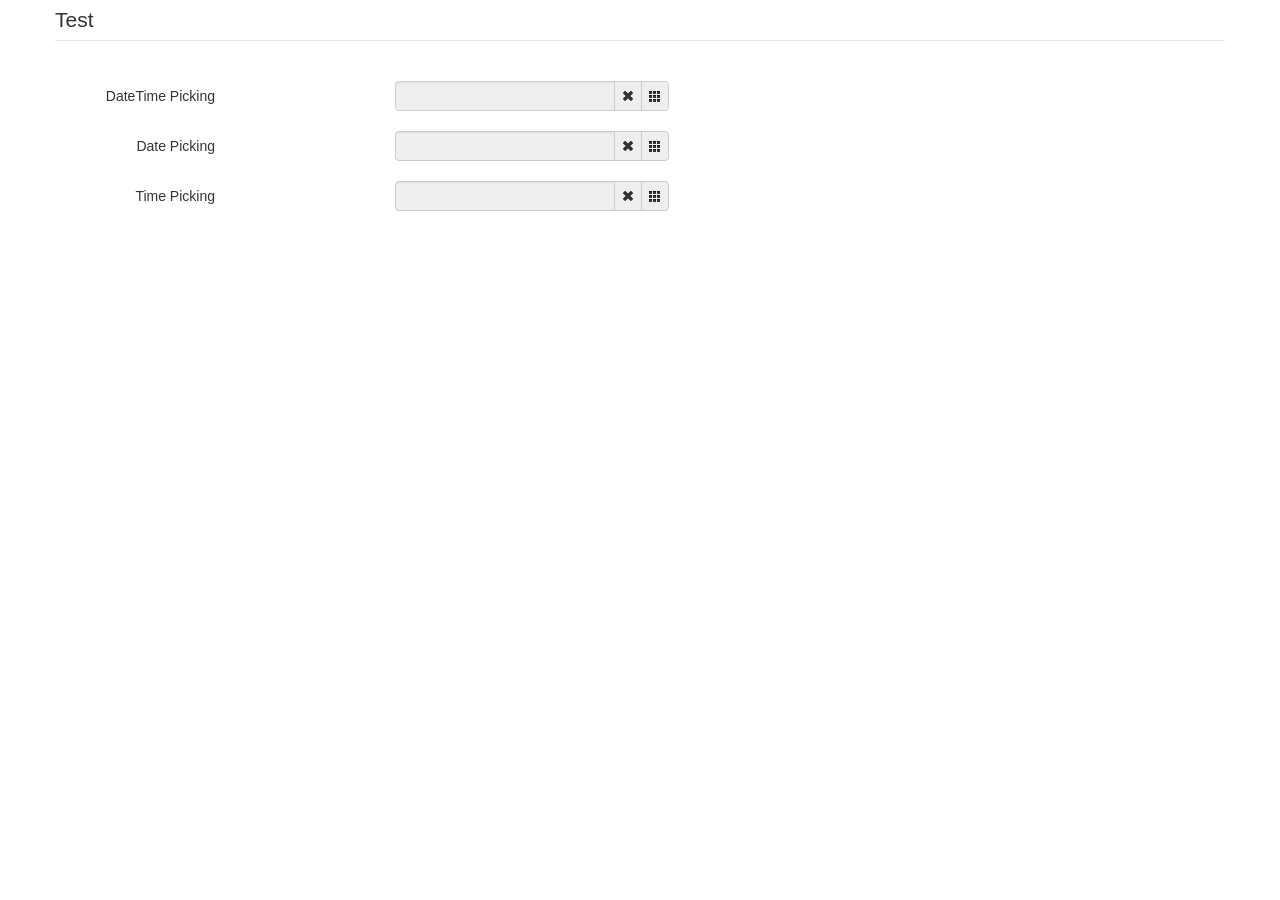
<file: static/bootstrap-datetimepicker-master/sample in bootstrap v2/index.html>
<!DOCTYPE html>
<html>
<head>
    <title></title>
    <link href="./bootstrap/css/bootstrap.min.css" rel="stylesheet" media="screen">
    <link href="../css/bootstrap-datetimepicker.min.css" rel="stylesheet" media="screen">
</head>

<body>
<div class="container">
    <form action="" class="form-horizontal">
        <fieldset>
            <legend>Test</legend>
            <div class="control-group">
                <label class="control-label">DateTime Picking</label>
                <div class="controls input-append date form_datetime" data-date="1979-09-16T05:25:07Z" data-date-format="dd MM yyyy - HH:ii p" data-link-field="dtp_input1">
                    <input size="16" type="text" value="" readonly>
                    <span class="add-on"><i class="icon-remove"></i></span>
					<span class="add-on"><i class="icon-th"></i></span>
                </div>
				<input type="hidden" id="dtp_input1" value="" /><br/>
            </div>
			<div class="control-group">
                <label class="control-label">Date Picking</label>
                <div class="controls input-append date form_date" data-date="" data-date-format="dd MM yyyy" data-link-field="dtp_input2" data-link-format="yyyy-mm-dd">
                    <input size="16" type="text" value="" readonly>
                    <span class="add-on"><i class="icon-remove"></i></span>
					<span class="add-on"><i class="icon-th"></i></span>
                </div>
				<input type="hidden" id="dtp_input2" value="" /><br/>
            </div>
			<div class="control-group">
                <label class="control-label">Time Picking</label>
                <div class="controls input-append date form_time" data-date="" data-date-format="hh:ii" data-link-field="dtp_input3" data-link-format="hh:ii">
                    <input size="16" type="text" value="" readonly>
                    <span class="add-on"><i class="icon-remove"></i></span>
					<span class="add-on"><i class="icon-th"></i></span>
                </div>
				<input type="hidden" id="dtp_input3" value="" /><br/>
            </div>
        </fieldset>
    </form>
</div>

<script type="text/javascript" src="./jquery/jquery-1.8.3.min.js" charset="UTF-8"></script>
<script type="text/javascript" src="./bootstrap/js/bootstrap.min.js"></script>
<script type="text/javascript" src="../js/bootstrap-datetimepicker.js" charset="UTF-8"></script>
<script type="text/javascript" src="../js/locales/bootstrap-datetimepicker.fr.js" charset="UTF-8"></script>
<script type="text/javascript">
    $('.form_datetime').datetimepicker({
        //language:  'fr',
        weekStart: 1,
        todayBtn:  1,
		autoclose: 1,
		todayHighlight: 1,
		startView: 2,
		forceParse: 0,
        showMeridian: 1
    });
	$('.form_date').datetimepicker({
        language:  'fr',
        weekStart: 1,
        todayBtn:  1,
		autoclose: 1,
		todayHighlight: 1,
		startView: 2,
		minView: 2,
		forceParse: 0
    });
	$('.form_time').datetimepicker({
        language:  'fr',
        weekStart: 1,
        todayBtn:  1,
		autoclose: 1,
		todayHighlight: 1,
		startView: 1,
		minView: 0,
		maxView: 1,
		forceParse: 0
    });
</script>

</body>
</html>
</file>
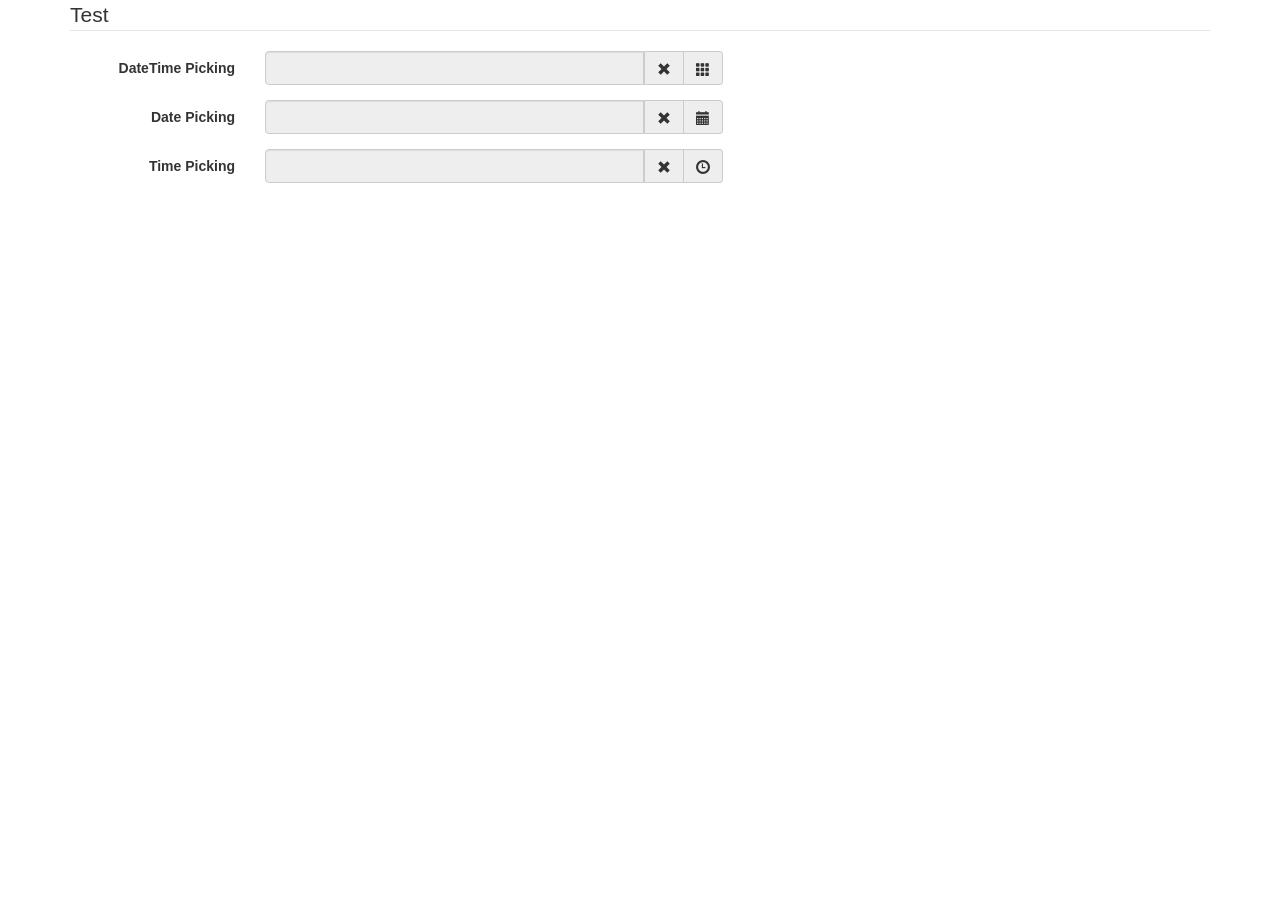
<file: static/bootstrap-datetimepicker-master/sample in bootstrap v3/index.html>
<!DOCTYPE html>
<html>
<head>
    <title></title>
    <link href="./bootstrap/css/bootstrap.min.css" rel="stylesheet" media="screen">
    <link href="../css/bootstrap-datetimepicker.min.css" rel="stylesheet" media="screen">
</head>

<body>
<div class="container">
    <form action="" class="form-horizontal"  role="form">
        <fieldset>
            <legend>Test</legend>
            <div class="form-group">
                <label for="dtp_input1" class="col-md-2 control-label">DateTime Picking</label>
                <div class="input-group date form_datetime col-md-5" data-date="1979-09-16T05:25:07Z" data-date-format="dd MM yyyy - HH:ii p" data-link-field="dtp_input1">
                    <input class="form-control" size="16" type="text" value="" readonly>
                    <span class="input-group-addon"><span class="glyphicon glyphicon-remove"></span></span>
					<span class="input-group-addon"><span class="glyphicon glyphicon-th"></span></span>
                </div>
				<input type="hidden" id="dtp_input1" value="" /><br/>
            </div>
			<div class="form-group">
                <label for="dtp_input2" class="col-md-2 control-label">Date Picking</label>
                <div class="input-group date form_date col-md-5" data-date="" data-date-format="dd MM yyyy" data-link-field="dtp_input2" data-link-format="yyyy-mm-dd">
                    <input class="form-control" size="16" type="text" value="" readonly>
                    <span class="input-group-addon"><span class="glyphicon glyphicon-remove"></span></span>
					<span class="input-group-addon"><span class="glyphicon glyphicon-calendar"></span></span>
                </div>
				<input type="hidden" id="dtp_input2" value="" /><br/>
            </div>
			<div class="form-group">
                <label for="dtp_input3" class="col-md-2 control-label">Time Picking</label>
                <div class="input-group date form_time col-md-5" data-date="" data-date-format="hh:ii" data-link-field="dtp_input3" data-link-format="hh:ii">
                    <input class="form-control" size="16" type="text" value="" readonly>
                    <span class="input-group-addon"><span class="glyphicon glyphicon-remove"></span></span>
					<span class="input-group-addon"><span class="glyphicon glyphicon-time"></span></span>
                </div>
				<input type="hidden" id="dtp_input3" value="" /><br/>
            </div>
        </fieldset>
    </form>
</div>

<script type="text/javascript" src="./jquery/jquery-1.8.3.min.js" charset="UTF-8"></script>
<script type="text/javascript" src="./bootstrap/js/bootstrap.min.js"></script>
<script type="text/javascript" src="../js/bootstrap-datetimepicker.js" charset="UTF-8"></script>
<script type="text/javascript" src="../js/locales/bootstrap-datetimepicker.fr.js" charset="UTF-8"></script>
<script type="text/javascript">
    $('.form_datetime').datetimepicker({
        //language:  'fr',
        weekStart: 1,
        todayBtn:  1,
		autoclose: 1,
		todayHighlight: 1,
		startView: 2,
		forceParse: 0,
        showMeridian: 1
    });
	$('.form_date').datetimepicker({
        language:  'fr',
        weekStart: 1,
        todayBtn:  1,
		autoclose: 1,
		todayHighlight: 1,
		startView: 2,
		minView: 2,
		forceParse: 0
    });
	$('.form_time').datetimepicker({
        language:  'fr',
        weekStart: 1,
        todayBtn:  1,
		autoclose: 1,
		todayHighlight: 1,
		startView: 1,
		minView: 0,
		maxView: 1,
		forceParse: 0
    });
</script>

</body>
</html>
</file>
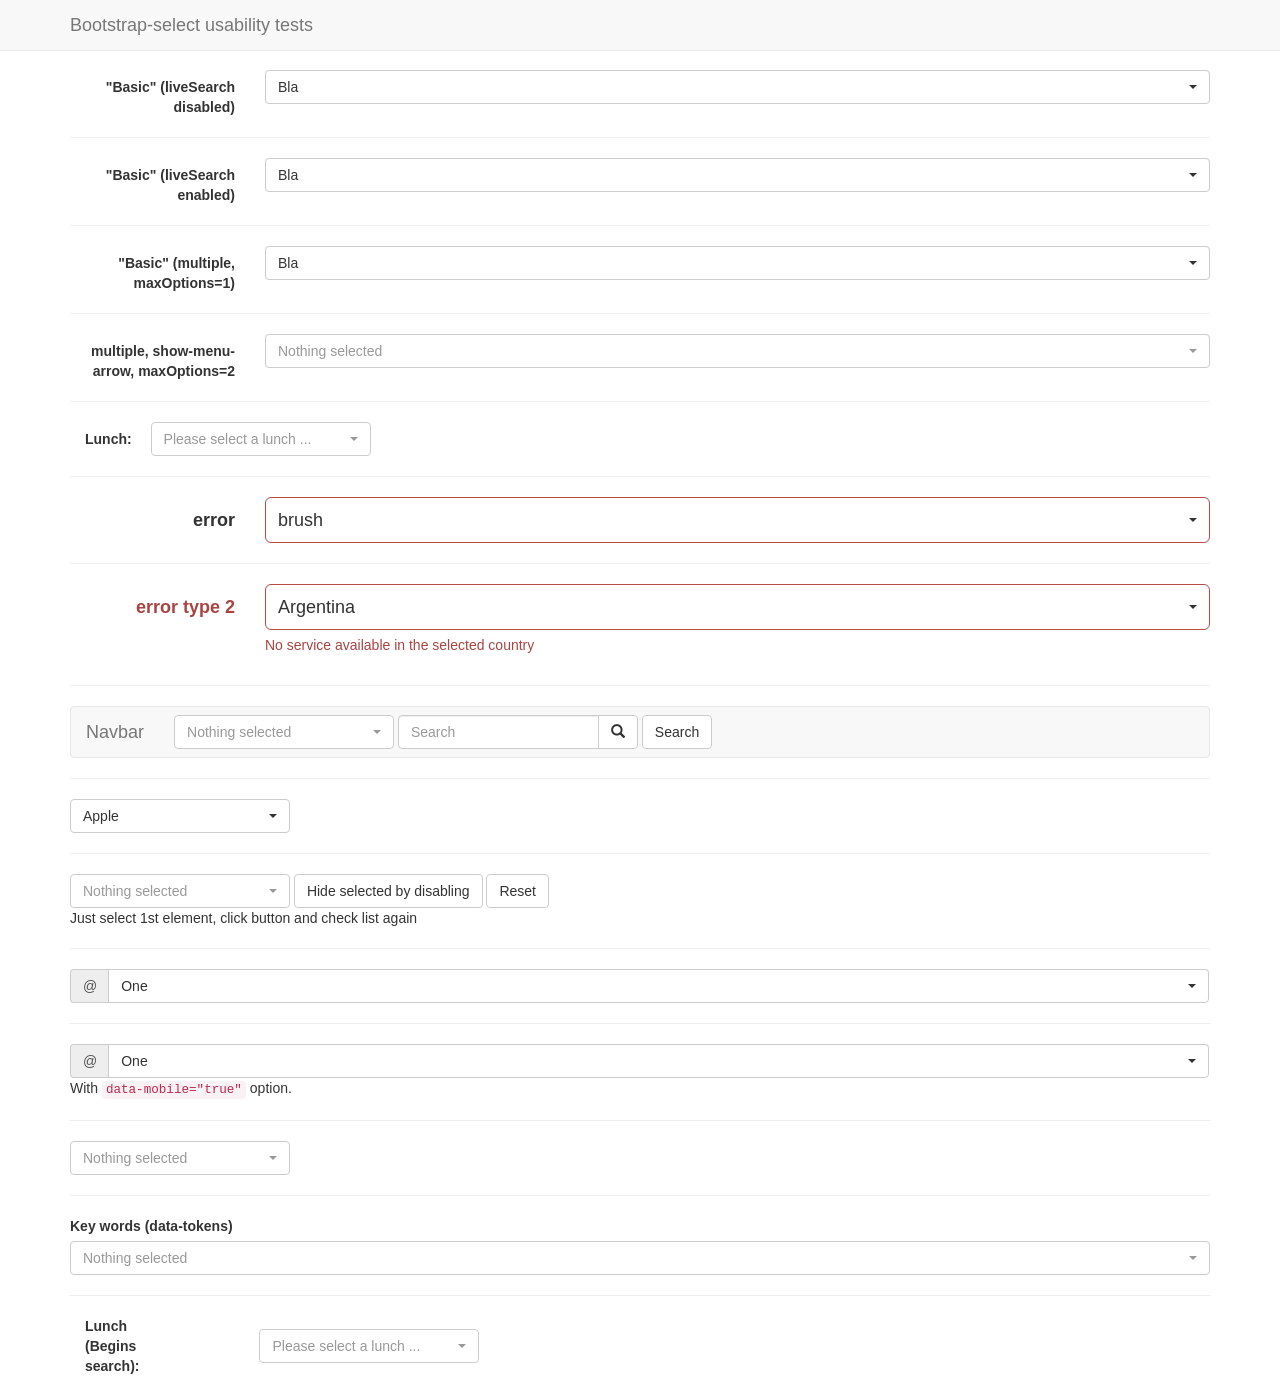
<file: static/bootstrap-select-1.12.2/test.html>
<!DOCTYPE html>
<html>
<head>
  <title>Bootstrap-select test page</title>

  <meta charset="utf-8">

  <link rel="stylesheet" href="https://maxcdn.bootstrapcdn.com/bootstrap/3.3.4/css/bootstrap.min.css">
  <link rel="stylesheet" href="dist/css/bootstrap-select.css">

  <style>
    body {
      padding-top: 70px;
    }
  </style>

  <script src="https://ajax.googleapis.com/ajax/libs/jquery/1.11.3/jquery.min.js"></script>
  <script src="https://maxcdn.bootstrapcdn.com/bootstrap/3.3.4/js/bootstrap.min.js"></script>
  <script src="dist/js/bootstrap-select.js"></script>
</head>
<body>
<nav class="navbar navbar-default navbar-fixed-top" role="navigation">
  <div class="container">
    <div class="navbar-header">
      <a class="navbar-brand" href="#">Bootstrap-select usability tests</a>
    </div>
  </div>
</nav>

<div class="container">
  <form class="form-horizontal" role="form">
    <div class="form-group">
      <label for="basic" class="col-lg-2 control-label">"Basic" (liveSearch disabled)</label>

      <div class="col-lg-10">
        <select id="basic" class="selectpicker show-tick form-control">
          <option>cow</option>
          <option data-subtext="option subtext">bull</option>
          <option class="get-class" disabled>ox</option>
          <optgroup label="test" data-subtext="optgroup subtext">
            <option>ASD</option>
            <option selected>Bla</option>
            <option>Ble</option>
          </optgroup>
        </select>
      </div>
    </div>
  </form>

  <hr>

  <form class="form-horizontal" role="form">
    <div class="form-group">
      <label for="basic" class="col-lg-2 control-label">"Basic" (liveSearch enabled)</label>

      <div class="col-lg-10">
        <select id="basic" class="selectpicker show-tick form-control" data-live-search="true">
          <option>cow</option>
          <option data-subtext="option subtext">bull</option>
          <option class="get-class" disabled>ox</option>
          <optgroup label="test" data-subtext="optgroup subtext">
            <option>ASD</option>
            <option selected>Bla</option>
            <option>Ble</option>
          </optgroup>
        </select>
      </div>
    </div>
  </form>

  <hr>
  <form class="form-horizontal" role="form">
    <div class="form-group">
      <label for="basic2" class="col-lg-2 control-label">"Basic" (multiple, maxOptions=1)</label>

      <div class="col-lg-10">
        <select id="basic2" class="show-tick form-control" multiple>
          <option>cow</option>
          <option>bull</option>
          <option class="get-class" disabled>ox</option>
          <optgroup label="test" data-subtext="another test">
            <option>ASD</option>
            <option selected>Bla</option>
            <option>Ble</option>
          </optgroup>
        </select>
      </div>
    </div>
  </form>

  <hr>
  <form class="form-horizontal" role="form">
    <div class="form-group">
      <label for="maxOption2" class="col-lg-2 control-label">multiple, show-menu-arrow, maxOptions=2</label>

      <div class="col-lg-10">
        <select id="maxOption2" class="selectpicker show-menu-arrow form-control" multiple data-max-options="2">
          <option>chicken</option>
          <option>turkey</option>
          <option disabled>duck</option>
          <option>goose</option>
        </select>
      </div>
    </div>
  </form>

  <hr>
  <form class="form-inline">
    <div class="form-group">
      <label class="col-md-1 control-label" for="lunch">Lunch:</label>
    </div>
    <div class="form-group">
      <select id="lunch" class="selectpicker" data-live-search="true" title="Please select a lunch ...">
        <option>Hot Dog, Fries and a Soda</option>
        <option>Burger, Shake and a Smile</option>
        <option>Sugar, Spice and all things nice</option>
        <option>Baby Back Ribs</option>
        <option>A really really long option made to illustrate an issue with the live search in an inline form</option>
      </select>
    </div>
  </form>

  <hr>
  <form class="form-horizontal" role="form">
    <div class="form-group form-group-lg">
      <label for="error" class="col-lg-2 control-label">error</label>

      <div class="col-lg-10 error">
        <select id="error" class="selectpicker show-tick form-control">
          <option>pen</option>
          <option>pencil</option>
          <option selected>brush</option>
        </select>
      </div>
    </div>
  </form>

  <hr>
  <form class="form-horizontal" role="form">
    <div class="form-group has-error form-group-lg">
      <label class="control-label col-lg-2" for="country">error type 2</label>

      <div class="col-lg-10">
        <select id="country" name="country" class="form-control selectpicker">
          <option>Argentina</option>
          <option>United State</option>
          <option>Mexico</option>
        </select>

        <p class="help-block">No service available in the selected country</p>
      </div>
    </div>
  </form>

  <hr>
  <nav class="navbar navbar-default" role="navigation">
    <div class="container-fluid">
      <div class="navbar-header">
        <a class="navbar-brand" href="#">Navbar</a>
      </div>

      <form class="navbar-form navbar-left" role="search">
        <div class="form-group">
          <select class="selectpicker" multiple data-live-search="true" data-live-search-placeholder="Search" data-actions-box="true">
            <optgroup label="filter1">
              <option>option1</option>
              <option>option2</option>
              <option>option3</option>
              <option>option4</option>
            </optgroup>
            <optgroup label="filter2">
              <option>option1</option>
              <option>option2</option>
              <option>option3</option>
              <option>option4</option>
            </optgroup>
            <optgroup label="filter3">
              <option>option1</option>
              <option>option2</option>
              <option>option3</option>
              <option>option4</option>
            </optgroup>
          </select>
        </div>

        <div class="input-group">
          <input type="text" class="form-control" placeholder="Search" name="q">

          <div class="input-group-btn">
            <button class="btn btn-default" type="submit"><i class="glyphicon glyphicon-search"></i></button>
          </div>
        </div>
        <button type="submit" class="btn btn-default">Search</button>
      </form>

    </div>
    <!-- .container-fluid -->
  </nav>

  <hr>
  <select id="first-disabled" class="selectpicker" data-hide-disabled="true" data-live-search="true">
    <optgroup disabled="disabled" label="disabled">
      <option>Hidden</option>
    </optgroup>
    <optgroup label="Fruit">
      <option>Apple</option>
      <option>Orange</option>
    </optgroup>
    <optgroup label="Vegetable">
      <option>Corn</option>
      <option>Carrot</option>
    </optgroup>
  </select>

  <hr>
  <select id="first-disabled2" class="selectpicker" multiple data-hide-disabled="true" data-size="5">
    <option>Apple</option>
    <option>Banana</option>
    <option>Orange</option>
    <option>Pineapple</option>
    <option>Apple2</option>
    <option>Banana2</option>
    <option>Orange2</option>
    <option>Pineapple2</option>
    <option>Apple2</option>
    <option>Banana2</option>
    <option>Orange2</option>
    <option>Pineapple2</option>
  </select>
  <button id="special" class="btn btn-default">Hide selected by disabling</button>
  <button id="special2" class="btn btn-default">Reset</button>
  <p>Just select 1st element, click button and check list again</p>

  <hr>
  <div class="input-group">
    <span class="input-group-addon">@</span>
    <select class="form-control selectpicker">
      <option>One</option>
      <option>Two</option>
      <option>Three</option>
    </select>
  </div>

  <hr>
  <div class="input-group">
    <span class="input-group-addon">@</span>
    <select class="form-control selectpicker" data-mobile="true">
      <option>One</option>
      <option>Two</option>
      <option>Three</option>
    </select>
  </div>
  <p>With <code>data-mobile="true"</code> option.</p>

  <hr>
  <select id="done" class="selectpicker" multiple data-done-button="true">
    <option>Apple</option>
    <option>Banana</option>
    <option>Orange</option>
    <option>Pineapple</option>
    <option>Apple2</option>
    <option>Banana2</option>
    <option>Orange2</option>
    <option>Pineapple2</option>
    <option>Apple2</option>
    <option>Banana2</option>
    <option>Orange2</option>
    <option>Pineapple2</option>
  </select>

  <hr>

  <div class="form-group">
    <label for="tokens">Key words (data-tokens)</label>
    <select id="tokens" class="selectpicker form-control" multiple data-live-search="true">
      <option data-tokens="first">I actually am called "one"</option>
      <option data-tokens="second">And me "two"</option>
      <option data-tokens="last">I am "three"</option>
    </select>
  </div>

  <hr>
  <form class="form-inline">
    <div class="form-group">
      <label class="col-md-1 control-label" for="lunchBegins">Lunch (Begins search):</label>
    </div>
    <div class="form-group">
      <select id="lunchBegins" class="selectpicker" data-live-search="true" data-live-search-style="begins" title="Please select a lunch ...">
        <option>Hot Dog, Fries and a Soda</option>
        <option>Burger, Shake and a Smile</option>
        <option>Sugar, Spice and all things nice</option>
        <option>Baby Back Ribs</option>
        <option>A really really long option made to illustrate an issue with the live search in an inline form</option>
      </select>
    </div>
  </form>
</div>

<script>
  $(document).ready(function () {
    var mySelect = $('#first-disabled2');

    $('#special').on('click', function () {
      mySelect.find('option:selected').prop('disabled', true);
      mySelect.selectpicker('refresh');
    });

    $('#special2').on('click', function () {
      mySelect.find('option:disabled').prop('disabled', false);
      mySelect.selectpicker('refresh');
    });

    $('#basic2').selectpicker({
      liveSearch: true,
      maxOptions: 1
    });
  });
</script>
</body>
</html>
</file>
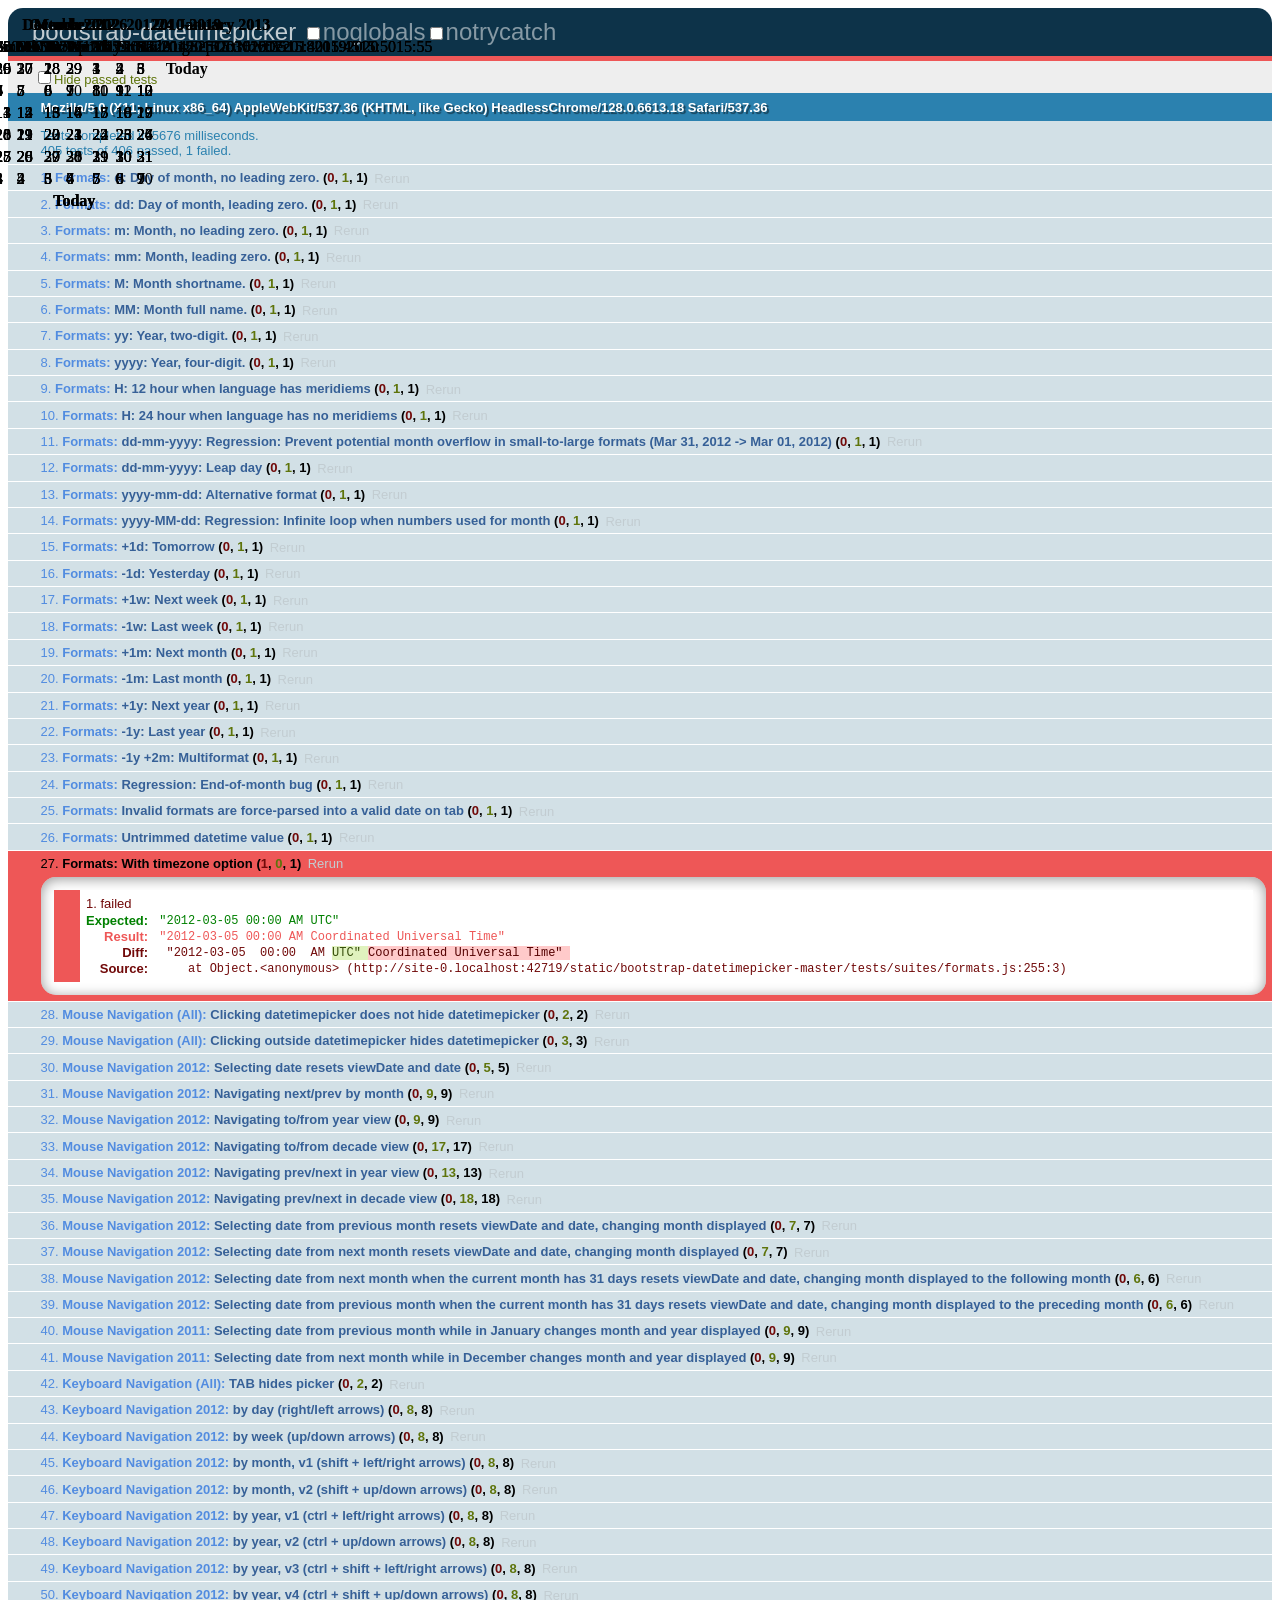
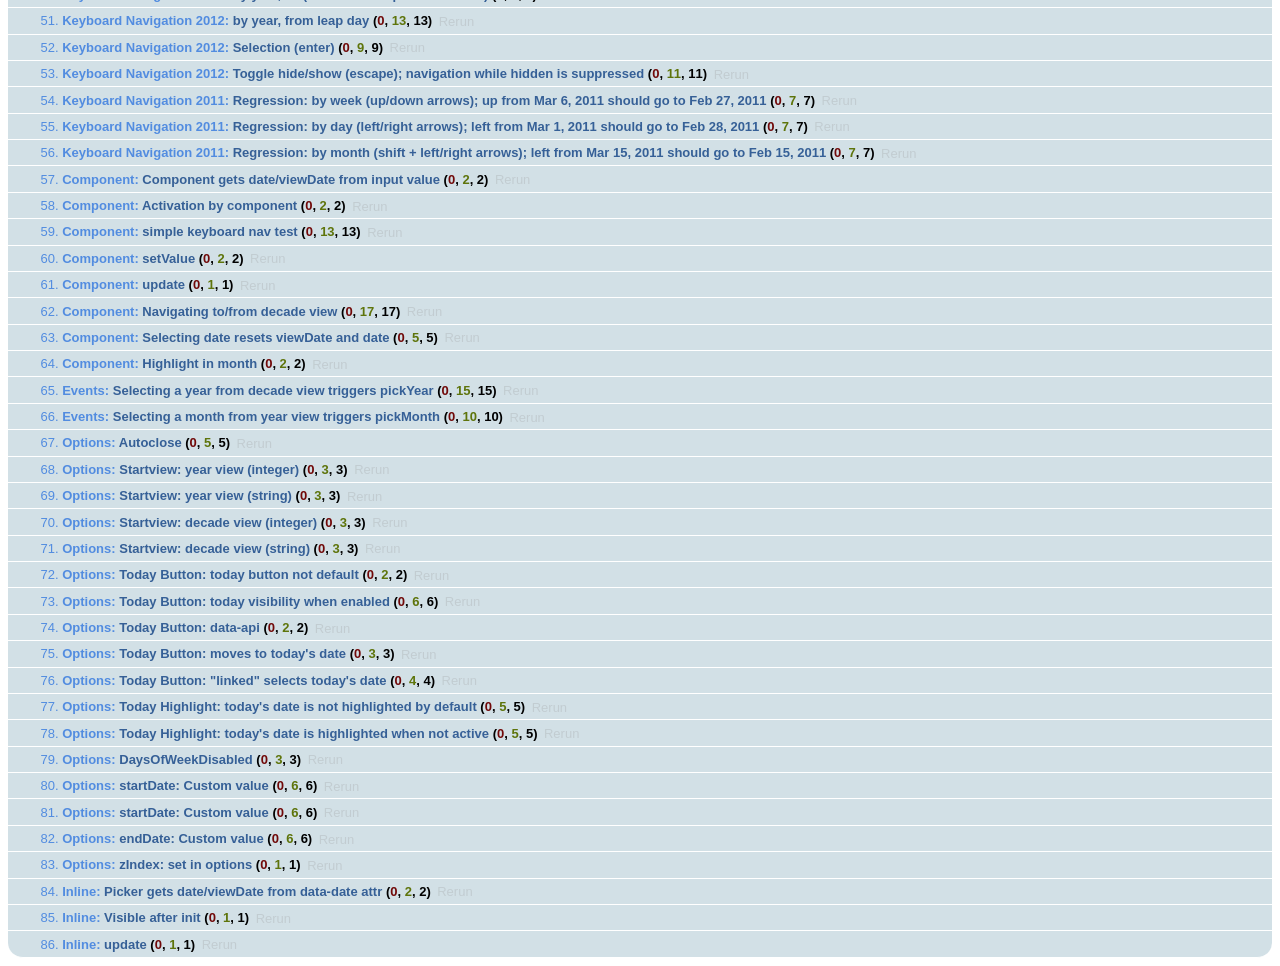
<file: static/bootstrap-datetimepicker-master/tests/tests.html>
<!DOCTYPE html>
<html>
    <head>
        <link rel="stylesheet" href="assets/qunit.css" />
        <script src="assets/qunit.js"></script>
        <script src="assets/qunit-logging.js"></script> <!-- console.log for test failures -->
        <script src="assets/coverage.js"></script>
        <script src="assets/jquery-1.7.1.min.js"></script>
        <script src="../js/bootstrap-datetimepicker.js"></script>

        <style>
            .datetimepicker {
                /* Appended to body, abs-pos off the page */
                position: absolute;
                display: none;
                top: -9999em;
                left: -9999em;
            }
        </style>

        <!-- Utilities -->
        <script src="assets/utils.js"></script>
        <script src="assets/mock.js"></script>

        <!-- Test suites -->
        <script src="suites/formats.js"></script>
        <script src="suites/mouse_navigation/all.js"></script>
        <script src="suites/mouse_navigation/2012.js"></script>
        <script src="suites/mouse_navigation/2011.js"></script>
        <script src="suites/keyboard_navigation/all.js"></script>
        <script src="suites/keyboard_navigation/2012.js"></script>
        <script src="suites/keyboard_navigation/2011.js"></script>
        <script src="suites/component.js"></script>
        <script src="suites/events.js"></script>
        <script src="suites/options.js"></script>
        <script src="suites/inline.js"></script>
    </head>
    <body>
        <h1 id="qunit-header">bootstrap-datetimepicker</h1>
        <h2 id="qunit-banner"></h2>
        <div id="qunit-testrunner-toolbar"></div>
        <h2 id="qunit-userAgent"></h2>
        <ol id="qunit-tests"></ol>
        <div id="qunit-fixture"></div>
    </body>
</html>
</file>
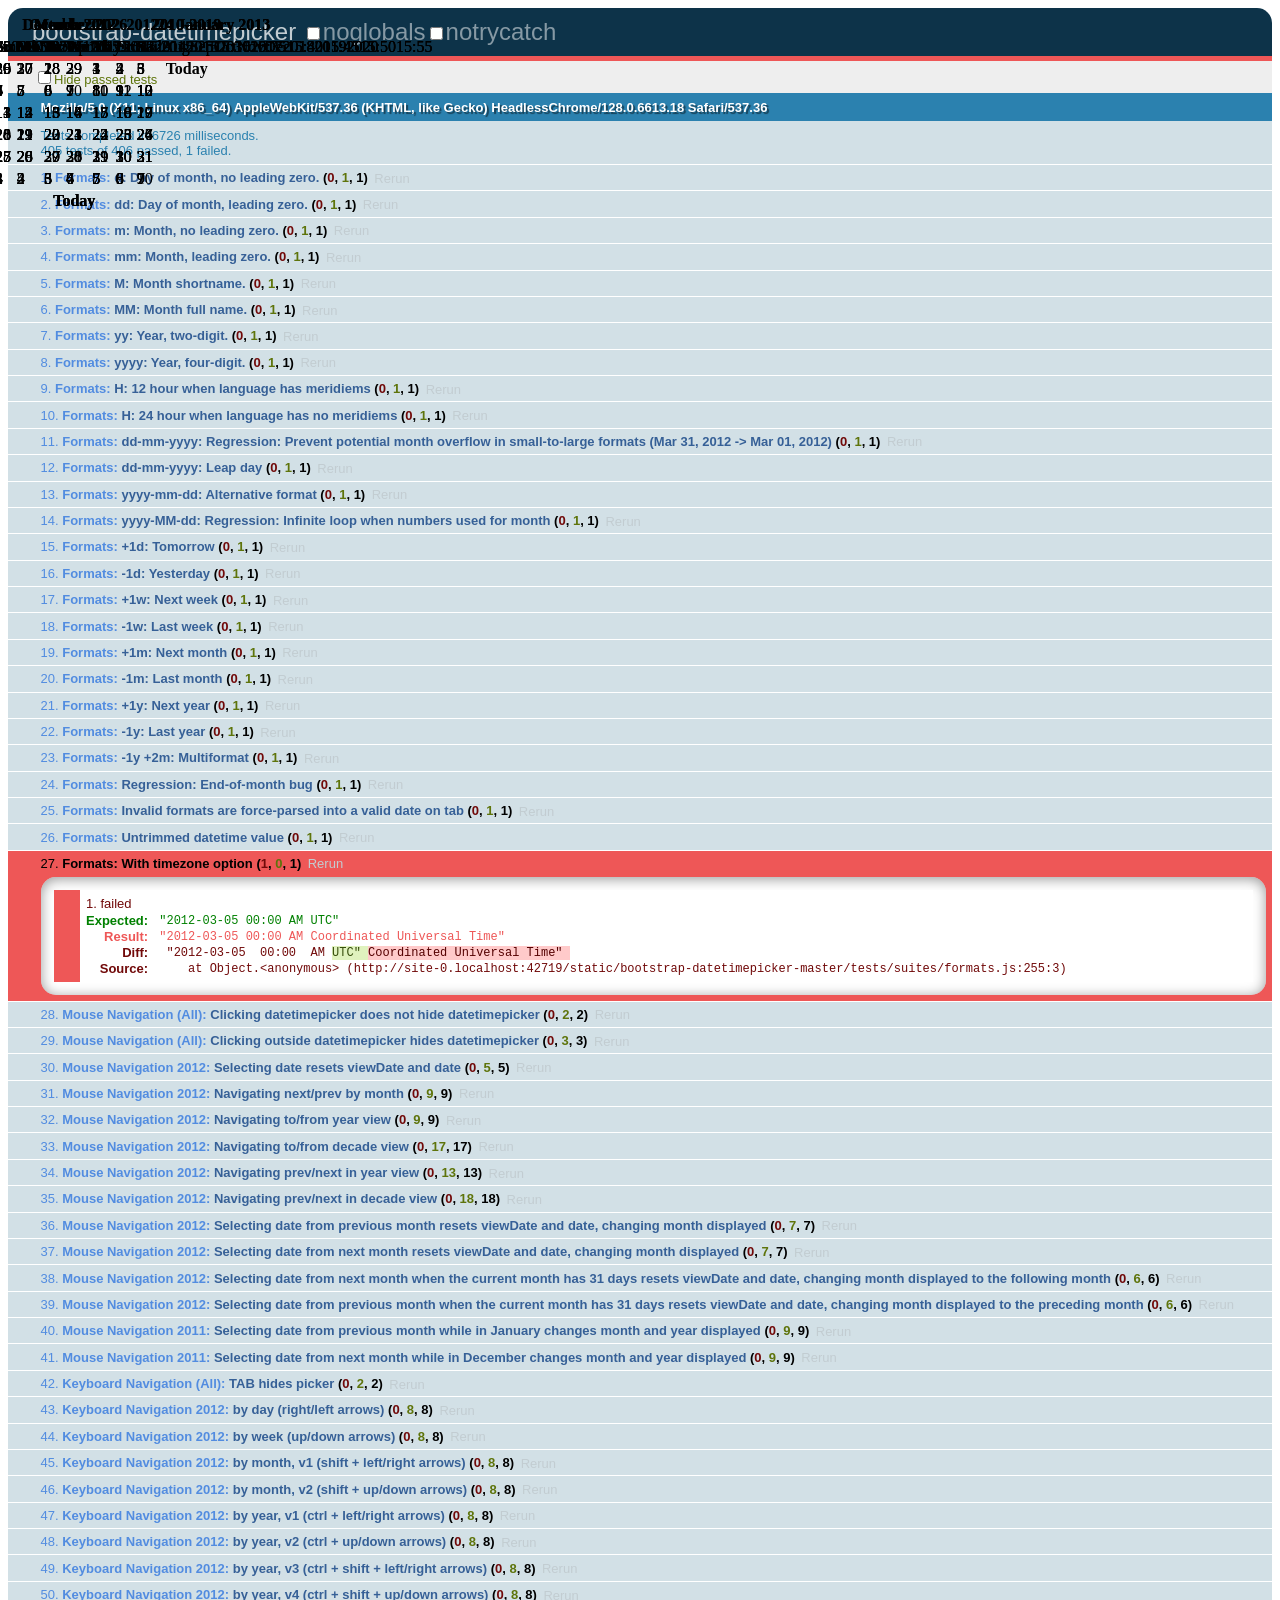
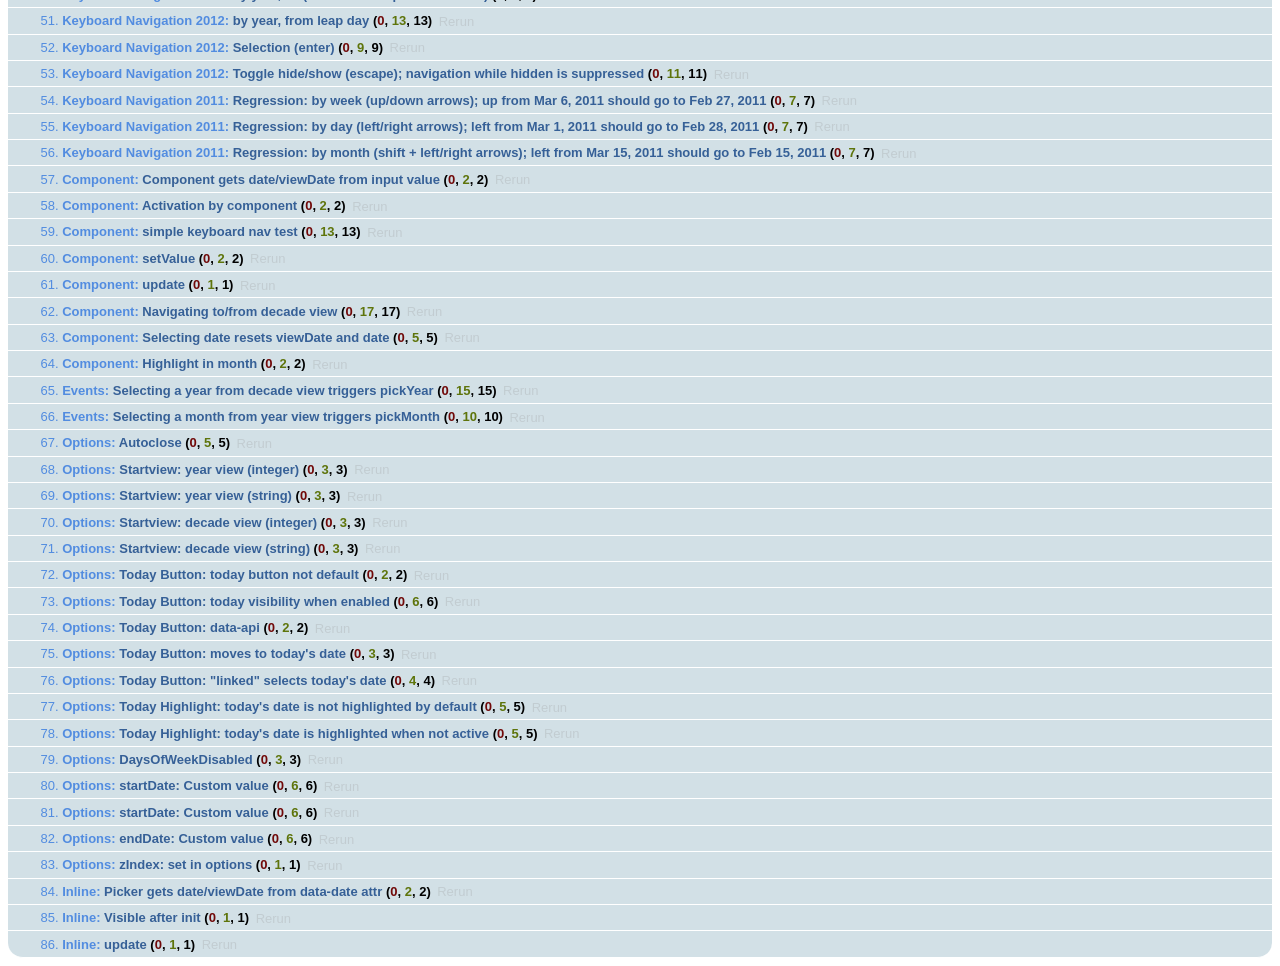
<file: static/bootstrap-datetimepicker-master/tests/tests.min.html>
<!DOCTYPE html>
<html>
    <head>
        <link rel="stylesheet" href="assets/qunit.css" />
        <script src="assets/qunit.js"></script>
        <script src="assets/qunit-logging.js"></script> <!-- console.log for test failures -->
        <script src="assets/coverage.js"></script>
        <script src="assets/jquery-1.7.1.min.js"></script>
        <script src="../js/bootstrap-datetimepicker.min.js"></script>

        <style>
            .datetimepicker {
                /* Appended to body, abs-pos off the page */
                position: absolute;
                display: none;
                top: -9999em;
                left: -9999em;
            }
        </style>

        <!-- Utilities -->
        <script src="assets/utils.js"></script>
        <script src="assets/mock.js"></script>

        <!-- Test suites -->
        <script src="suites/formats.js"></script>
        <script src="suites/mouse_navigation/all.js"></script>
        <script src="suites/mouse_navigation/2012.js"></script>
        <script src="suites/mouse_navigation/2011.js"></script>
        <script src="suites/keyboard_navigation/all.js"></script>
        <script src="suites/keyboard_navigation/2012.js"></script>
        <script src="suites/keyboard_navigation/2011.js"></script>
        <script src="suites/component.js"></script>
        <script src="suites/events.js"></script>
        <script src="suites/options.js"></script>
        <script src="suites/inline.js"></script>
    </head>
    <body>
        <h1 id="qunit-header">bootstrap-datetimepicker</h1>
        <h2 id="qunit-banner"></h2>
        <div id="qunit-testrunner-toolbar"></div>
        <h2 id="qunit-userAgent"></h2>
        <ol id="qunit-tests"></ol>
        <div id="qunit-fixture"></div>
    </body>
</html>
</file>
<file: static/bootstrap-datetimepicker-master/tests/assets/qunit.css>
/**
 * QUnit v1.5.0 - A JavaScript Unit Testing Framework
 *
 * http://docs.jquery.com/QUnit
 *
 * Copyright (c) 2012 John Resig, Jörn Zaefferer
 * Dual licensed under the MIT (MIT-LICENSE.txt)
 * or GPL (GPL-LICENSE.txt) licenses.
 */

/** Font Family and Sizes */

#qunit-tests, #qunit-header, #qunit-banner, #qunit-testrunner-toolbar, #qunit-userAgent, #qunit-testresult {
	font-family: "Helvetica Neue Light", "HelveticaNeue-Light", "Helvetica Neue", Calibri, Helvetica, Arial, sans-serif;
}

#qunit-testrunner-toolbar, #qunit-userAgent, #qunit-testresult, #qunit-tests li { font-size: small; }
#qunit-tests { font-size: smaller; }


/** Resets */

#qunit-tests, #qunit-tests ol, #qunit-header, #qunit-banner, #qunit-userAgent, #qunit-testresult {
	margin: 0;
	padding: 0;
}


/** Header */

#qunit-header {
	padding: 0.5em 0 0.5em 1em;

	color: #8699a4;
	background-color: #0d3349;

	font-size: 1.5em;
	line-height: 1em;
	font-weight: normal;

	border-radius: 15px 15px 0 0;
	-moz-border-radius: 15px 15px 0 0;
	-webkit-border-top-right-radius: 15px;
	-webkit-border-top-left-radius: 15px;
}

#qunit-header a {
	text-decoration: none;
	color: #c2ccd1;
}

#qunit-header a:hover,
#qunit-header a:focus {
	color: #fff;
}

#qunit-header label {
	display: inline-block;
}

#qunit-banner {
	height: 5px;
}

#qunit-testrunner-toolbar {
	padding: 0.5em 0 0.5em 2em;
	color: #5E740B;
	background-color: #eee;
}

#qunit-userAgent {
	padding: 0.5em 0 0.5em 2.5em;
	background-color: #2b81af;
	color: #fff;
	text-shadow: rgba(0, 0, 0, 0.5) 2px 2px 1px;
}


/** Tests: Pass/Fail */

#qunit-tests {
	list-style-position: inside;
}

#qunit-tests li {
	padding: 0.4em 0.5em 0.4em 2.5em;
	border-bottom: 1px solid #fff;
	list-style-position: inside;
}

#qunit-tests.hidepass li.pass, #qunit-tests.hidepass li.running  {
	display: none;
}

#qunit-tests li strong {
	cursor: pointer;
}

#qunit-tests li a {
	padding: 0.5em;
	color: #c2ccd1;
	text-decoration: none;
}
#qunit-tests li a:hover,
#qunit-tests li a:focus {
	color: #000;
}

#qunit-tests ol {
	margin-top: 0.5em;
	padding: 0.5em;

	background-color: #fff;

	border-radius: 15px;
	-moz-border-radius: 15px;
	-webkit-border-radius: 15px;

	box-shadow: inset 0px 2px 13px #999;
	-moz-box-shadow: inset 0px 2px 13px #999;
	-webkit-box-shadow: inset 0px 2px 13px #999;
}

#qunit-tests table {
	border-collapse: collapse;
	margin-top: .2em;
}

#qunit-tests th {
	text-align: right;
	vertical-align: top;
	padding: 0 .5em 0 0;
}

#qunit-tests td {
	vertical-align: top;
}

#qunit-tests pre {
	margin: 0;
	white-space: pre-wrap;
	word-wrap: break-word;
}

#qunit-tests del {
	background-color: #e0f2be;
	color: #374e0c;
	text-decoration: none;
}

#qunit-tests ins {
	background-color: #ffcaca;
	color: #500;
	text-decoration: none;
}

/*** Test Counts */

#qunit-tests b.counts                       { color: black; }
#qunit-tests b.passed                       { color: #5E740B; }
#qunit-tests b.failed                       { color: #710909; }

#qunit-tests li li {
	margin: 0.5em;
	padding: 0.4em 0.5em 0.4em 0.5em;
	background-color: #fff;
	border-bottom: none;
	list-style-position: inside;
}

/*** Passing Styles */

#qunit-tests li li.pass {
	color: #5E740B;
	background-color: #fff;
	border-left: 26px solid #C6E746;
}

#qunit-tests .pass                          { color: #528CE0; background-color: #D2E0E6; }
#qunit-tests .pass .test-name               { color: #366097; }

#qunit-tests .pass .test-actual,
#qunit-tests .pass .test-expected           { color: #999999; }

#qunit-banner.qunit-pass                    { background-color: #C6E746; }

/*** Failing Styles */

#qunit-tests li li.fail {
	color: #710909;
	background-color: #fff;
	border-left: 26px solid #EE5757;
	white-space: pre;
}

#qunit-tests > li:last-child {
	border-radius: 0 0 15px 15px;
	-moz-border-radius: 0 0 15px 15px;
	-webkit-border-bottom-right-radius: 15px;
	-webkit-border-bottom-left-radius: 15px;
}

#qunit-tests .fail                          { color: #000000; background-color: #EE5757; }
#qunit-tests .fail .test-name,
#qunit-tests .fail .module-name             { color: #000000; }

#qunit-tests .fail .test-actual             { color: #EE5757; }
#qunit-tests .fail .test-expected           { color: green;   }

#qunit-banner.qunit-fail                    { background-color: #EE5757; }


/** Result */

#qunit-testresult {
	padding: 0.5em 0.5em 0.5em 2.5em;

	color: #2b81af;
	background-color: #D2E0E6;

	border-bottom: 1px solid white;
}
#qunit-testresult .module-name {
	font-weight: bold;
}

/** Fixture */

#qunit-fixture {
	position: absolute;
	top: -10000px;
	left: -10000px;
	width: 1000px;
	height: 1000px;
}
</file>
